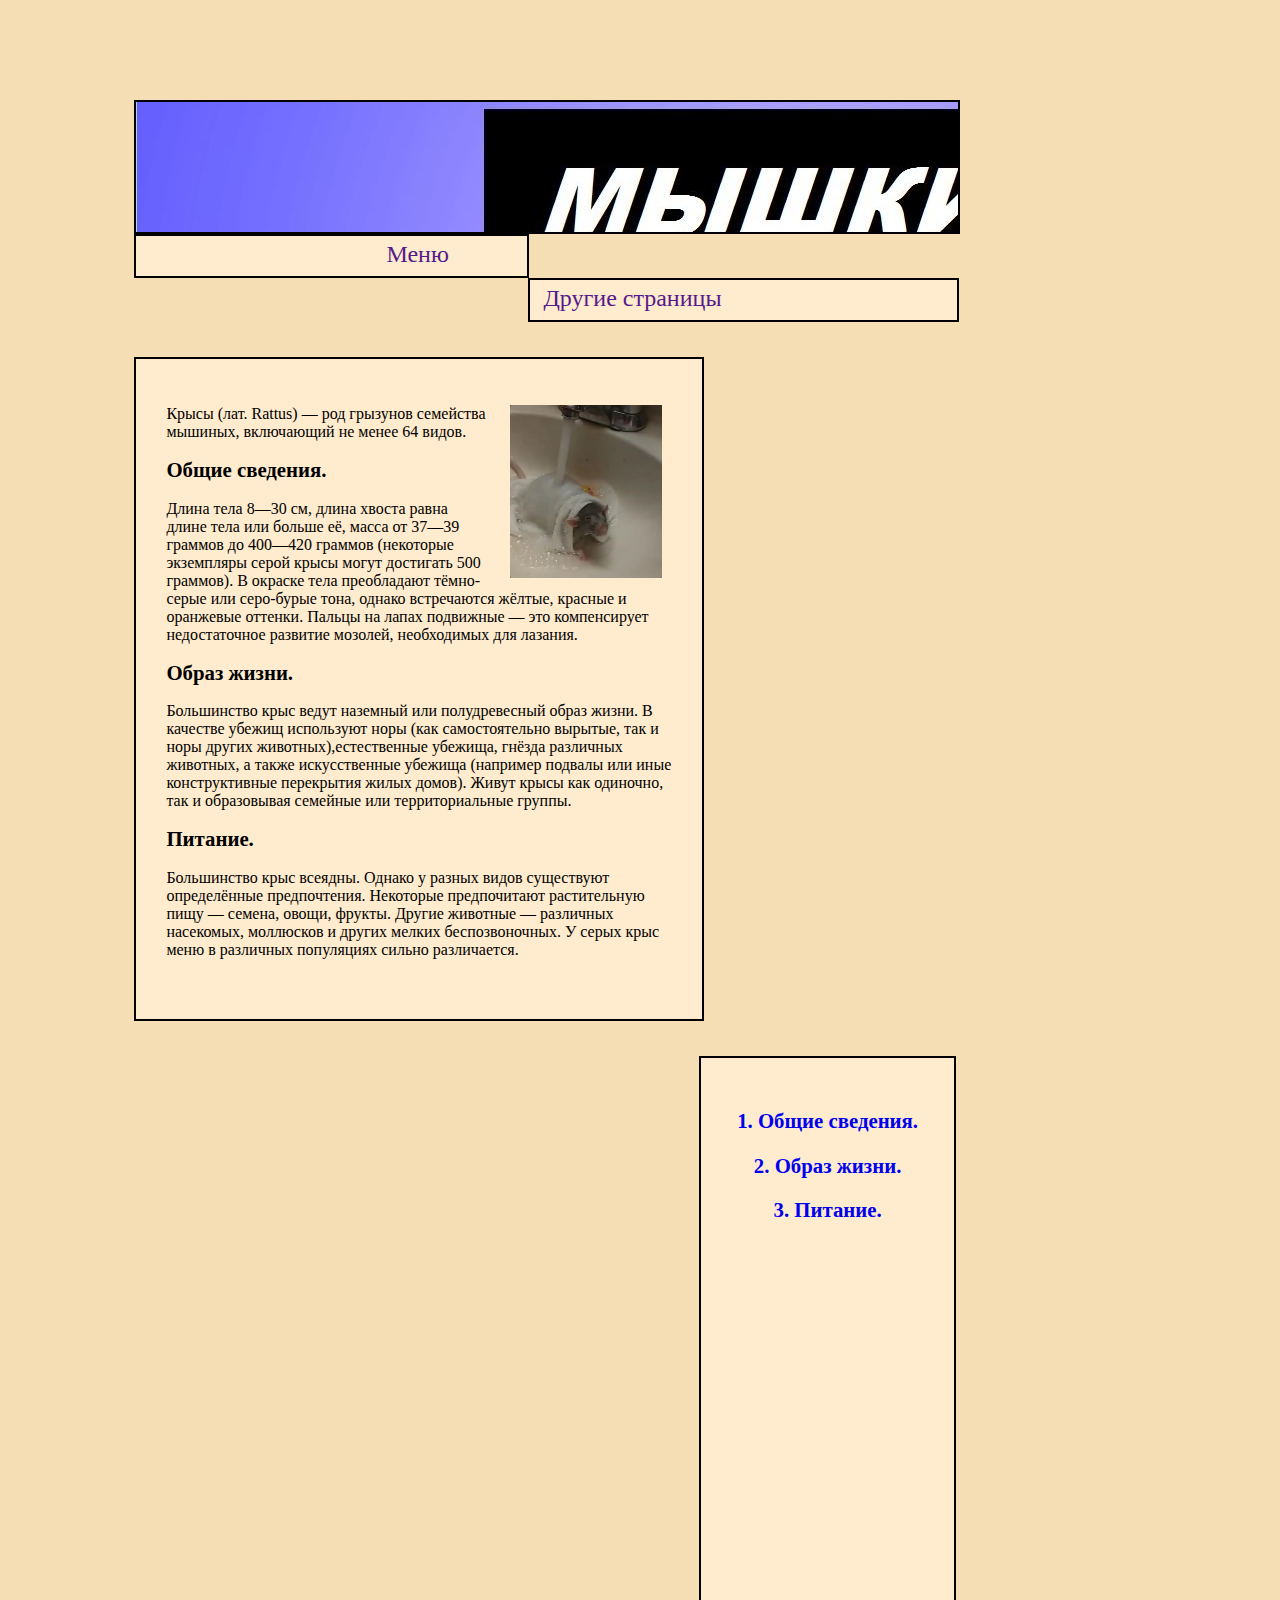
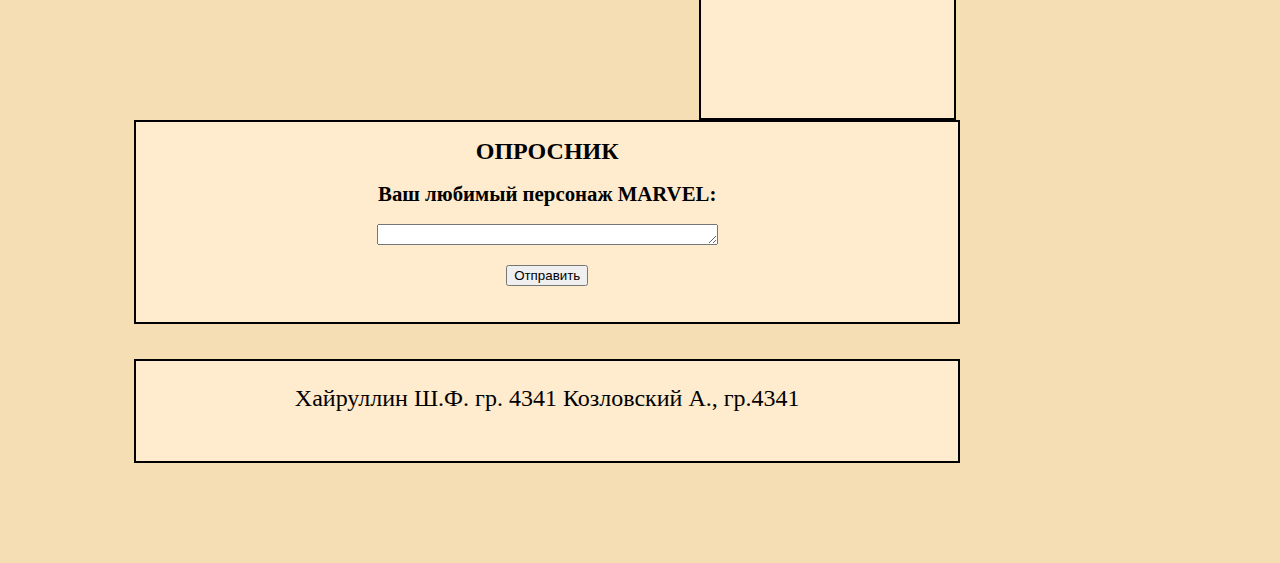
<file: index.html>
<!DOCTYPE html>
<html>
	<head>
		<meta charset="UTF-8">
		<link rel="stylesheet" href="styles.css">
		<title> Крыски </title>

	</head>
	<body bgcolor=F5DEB3>
            <div id="header">  <img src="miise.JPG" alt="Крыски."> </div>

			<div id="SL">
			<nav class="qq">
                        <ul class="topmenu">
                            <li>
                                <a href="" class="submenu-link"> Меню </a>
                                <ul class="submenu">
                                    <li><a href="#sved">Общие сведения.<a /></li>
                                    <li><a href="#obr">Образ жизни.<a /></li>
                                    <li><a href="#pit">Питание.<a /></li>
                                </ul>
                            </li>
                        </ul>
                    </nav>
			</div>
			
			<div id="SR">
			<nav class="qq2">
                        <ul class="topmenu2">
                            <li>
                                <a href="" class="submenu-link2"> Другие страницы </a>
                                <ul class="submenu2">
                                    <li><a href="index2.html"> Результат опросника. <a /></li>
                                </ul>
                            </li>
                        </ul>
                    </nav>
			</div>
			
            <div id="LickL">
                <img id="rat" src="rats2.jpg"
                     alt="Крыски." width="30%"><p>
                    Крысы (лат. Rattus) — род грызунов
                    семейства мышиных, включающий не менее 64 видов.
                </p>
                <h2>
                    <a name="sved">
                        Общие сведения. <a />
                </h2>
                <p>
                    Длина тела 8—30 см, длина
                    хвоста равна длине тела или больше её,
                    масса от 37—39 граммов до 400—420 граммов
                    (некоторые экземпляры серой крысы могут достигать 500 граммов).
                    В окраске тела преобладают тёмно-серые или серо-бурые тона, однако встречаются жёлтые,
                    красные и оранжевые оттенки. Пальцы на лапах подвижные — это компенсирует недостаточное
                    развитие мозолей, необходимых для лазания.
                </p>
                <h2>
                    <a name="obr">
                        Образ жизни. <a/>
                </h2>
                <p>
                    Большинство крыс ведут наземный или полудревесный образ жизни.
                    В качестве убежищ
                    используют норы (как самостоятельно вырытые, так и норы других
                    животных),естественные убежища,
                    гнёзда различных животных, а также искусственные убежища
                    (например подвалы или иные конструктивные перекрытия жилых домов).
                    Живут крысы как одиночно, так и образовывая семейные или территориальные группы.
                </p>
                <h2>
                    <a name="pit"> Питание. <a />
                </h2>
                <p>
                    Большинство крыс всеядны.
                    Однако у разных видов существуют определённые предпочтения. Некоторые предпочитают
                    растительную пищу — семена, овощи, фрукты. Другие животные —
                    различных насекомых, моллюсков и других мелких беспозвоночных.
                    У серых крыс меню в различных популяциях сильно различается.
                </p>
            </div>
			
            <div id="LickR">
		<p id="right"> <a href="#sved"> 1. Общие сведения. <a/> </p>
		<p id="right"> <a href="#obr">  2. Образ жизни.    <a/> </p>
		<p id="right"> <a href="#pit">  3. Питание.    <a/> </p>
            </div>
	<div id="LickB">
        <h1>ОПРОСНИК</h1>
        <h2>Ваш любимый персонаж MARVEL:</h2>
        <form onsubmit="localStorage.setItem('data', document.getElementById('select').value);" >
            <p>
                <textarea id="select" size="10" cols="40" rows="1"></textarea></p>
            </p>
            <p><input type="submit" value="Отправить"></p>
        </form>
    </div>   
            <div id="Footer">
                <p>Хайруллин Ш.Ф. гр. 4341 Козловский А., гр.4341 </p>

            </div>
</body>
</html>
</file>
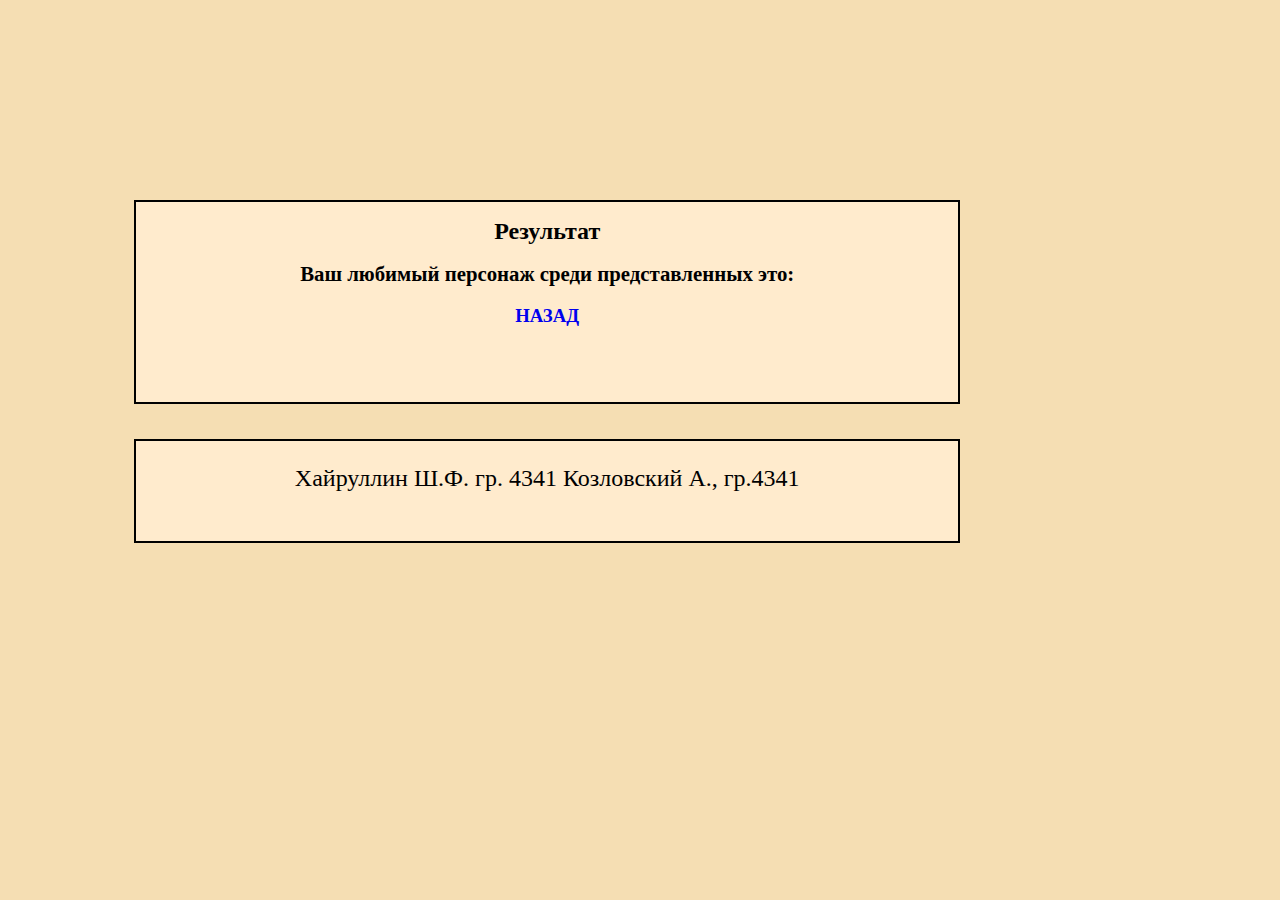
<file: index2.html>
﻿<!DOCTYPE html>
<html>
<head>
    <meta charset="UTF-8">
    <link rel="stylesheet" href="styles.css">
    <title> Крыски </title>
</head>
<body bgcolor=F5DEB3>
    <div id="LickB" style="margin-top: 200px;">
        <h1>Результат</h1>
        <h2>Ваш любимый персонаж среди представленных это:</h2>
        <p id="res">Было указано в алерте.</p>
        <h3><a href="index.html">НАЗАД</a></h3>
    </div>
    <div id="Footer">
        <p>Хайруллин Ш.Ф. гр. 4341 Козловский А., гр.4341 </p>
    </div>
    <script>
        document.getElementById("res").innerHTML = localStorage.getItem("data");
    </script>
</body>
</html>
</file>
<file: styles.css>
#header{
	border: 2px solid;
	height: 130px;
	width: 65%;

	margin-top: 100px;
	margin-left: 10%;
	background-color: #FFEBCD;
	overflow:  hidden;
}

#rat{
	display:inline-block;
	float:right;
	margin-right: 10px;
	margin-left: 20px;
}

#logorat{
	display:inline-block;
	width: 100px;
	high: 100px;
	float:center;

	margin-left: 31%;
}
 
#SL{
	border: 2px solid;
	height: 40px;
	width: 30.9%;
	margin-left: 10%;
	float: left;
	background-color: #FFEBCD;
}
#SR{
	border: 2px solid;
	height: 40px;
	width: 33.72%;
	margin-right: 24.8%;
	float: right;
	background-color: #FFEBCD;
}

#LickL{
	border: 2px solid;
	height: 600px;
	width: 40%;
	margin-top: 35px;
	margin-left: 10%;
	padding:30px;
	float: left;
	background-color: #FFEBCD;
}

#LickR{
	border: 2px solid;
	height: 600px;
	width: 20%;
	margin-top: 35px;
	margin-right:25%;
	float: right;
	padding-top: 30px;
	padding-bottom: 30px;
	background-color: #FFEBCD;
}
#LickB{
	border: 2px solid;
	height: 200px;
	width: 65%;
	margin-top: 650px;
	margin-left: 10%;
	background-color: #FFEBCD;
	overflow:  hidden;
    text-align: center;
}

#Footer{
text-align:center;
font-size:24px;
	border: 2px solid;
	height: 100px;
	width: 65%;
	margin-top: 35px;
	margin-left: 10%;
margin-bottom:100px;
	float: left;
	background-color: #FFEBCD;
}

h1{
	color: 000000;
	font-size: 1.5em;
	font-weight: bold;
}

h2{
	color: 000000;
	font-size: 1.3em;
	font-weight: bold;
}

p{
	font-size: 1em;
}

#right {
	color: 000000;
	font-size: 1.3em;
	font-weight: bold;
	text-align: center;
}

ul {
  list-style: none;
  margin: 0; 
  padding-left: 0; 
}
a {text-decoration: none;}




.qq {
  font-size: 1.5em;
  display: table;
}
.qq ul {
  list-style: none;
  margin: 0;
  padding: 5px;
}

.topmenu:after {
  content: "";
  display: table;
  clear: both;
}

.topmenu > li {
  width: 25%;
  float: left;
  position: relative;
  padding-left:245px;
  }

.topmenu li a:hover {color: #DEB887;}

.submenu-link:after {
  font-family: "FontAwesome";
  color: inherit;
  margin-left: 10px;}

.submenu {
  background: #8B4513;
  position: absolute;
  left: 110;
  top: 100%;
	z-index:5;
  width: 160px;
  opacity: 0;
  transform: scaleY(1);
  transform-origin :0 0;
  transition: .5s ease-in-out;
}

.submenu a {
  color: white;
  text-align: left;
  padding:15px 0px;
  font-size: 17px;
}

.submenu li:last-child a {border-bottom: none;}

.topmenu > li:hover .submenu {
  opacity: 1;
  transform: scaleY(1);
}




.qq2 {
  font-size: 1.5em;
  display: table;
  float: right;
}
.qq2 ul {
  list-style: none;
  margin: 0;
  padding: 5px;
}

.topmenu2:after {
  content: "";
  display: table;
  clear: both;
}

.topmenu2 > li {
  float: left;
  position: relative;
    padding-right:230px;
  }

.topmenu2 li a:hover {color: #DEB887;}

.submenu-link2:after {
  font-family: "FontAwesome";
  color: inherit;
  margin-left: 10px;
 }

.submenu2 {
  background: #8B4513;
  position: absolute;
  left: 110;
  top: 100%;
  z-index:5;
  width: 160px;
  opacity: 0;
  transform: scaleY(1);
  transform-origin :0 0;
  transition: .5s ease-in-out;
}

.submenu2 a {
  color: white;
  text-align: left;
  padding:15px 0px;
  font-size: 17px;
}

.submenu2 li:last-child a {border-bottom: none;}

.topmenu2 > li:hover .submenu2 {
  opacity: 1;
  transform: scaleY(1);
}
</file>
